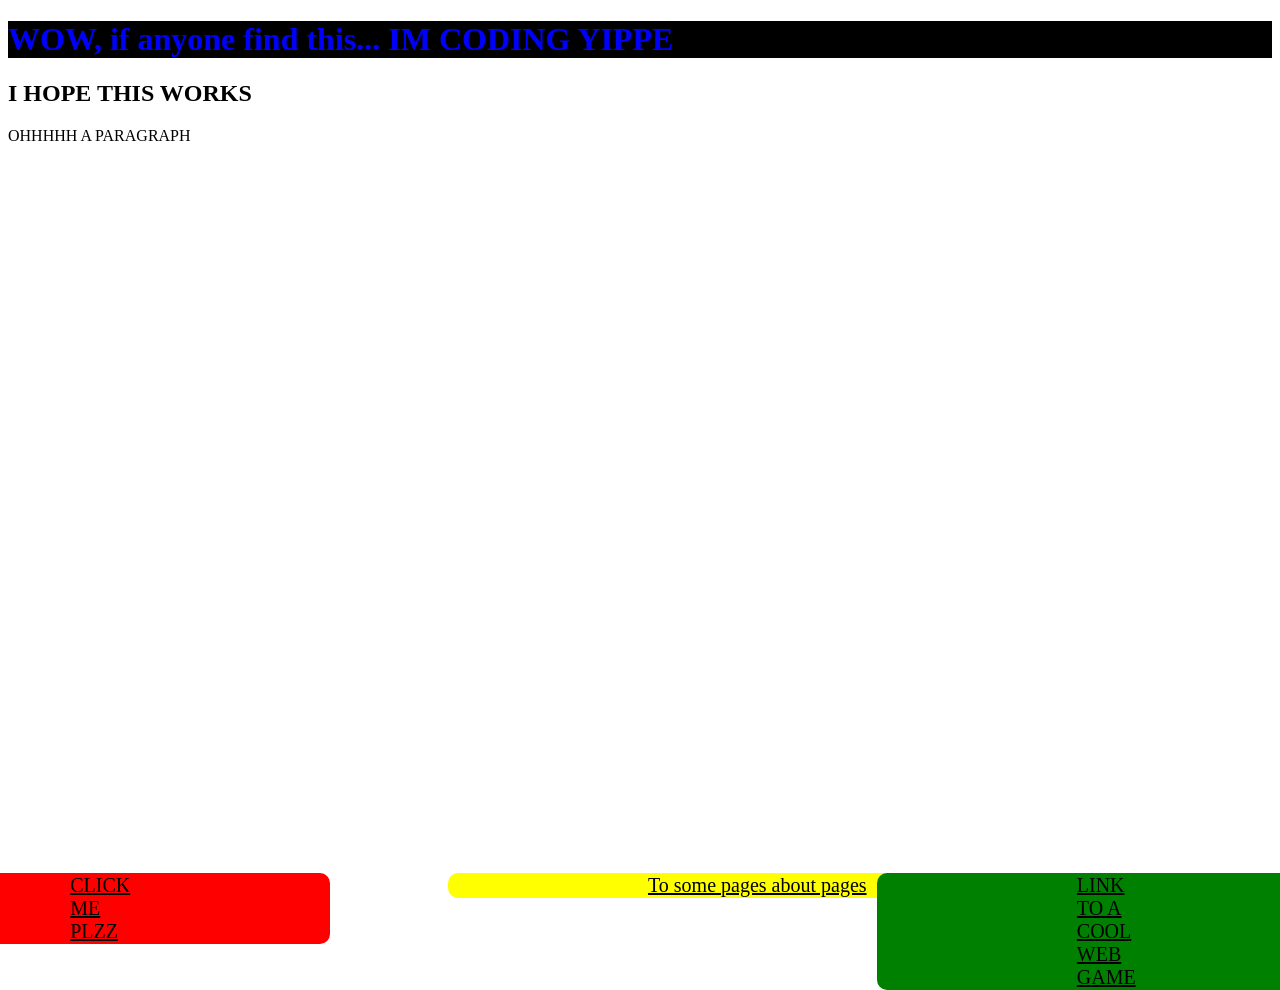
<file: index.html>
<!DOCTYPE html>
<html lang="en">
<head>
    <meta charset="UTF-8">
    <meta name="viewport" content="width=device-width, initial-scale=1.0">
    <title>A CODING NOOB</title>
    <link rel="stylesheet" href="style2.css"/>
</head>
<body>
    <h1 class="text">WOW, if anyone find this... IM CODING YIPPE </h1>
    <h2> I HOPE THIS WORKS </h2> 
    <p> OHHHHH A PARAGRAPH  </p>
    <div>
        <a class="button1" href="Update's.html"> CLICK ME PLZZ</a>
        
        
    </div>
    <div>
        <a class="link" href="some-pages/about.html">To some pages about pages</a>
    </div>
    <div>
        <a class="web-game"href="https://poki.com/en/g/ragdoll-hit"> LINK TO A COOL WEB GAME</a>
        
    
    </div>    
</body>

</body>
</html>
</file>
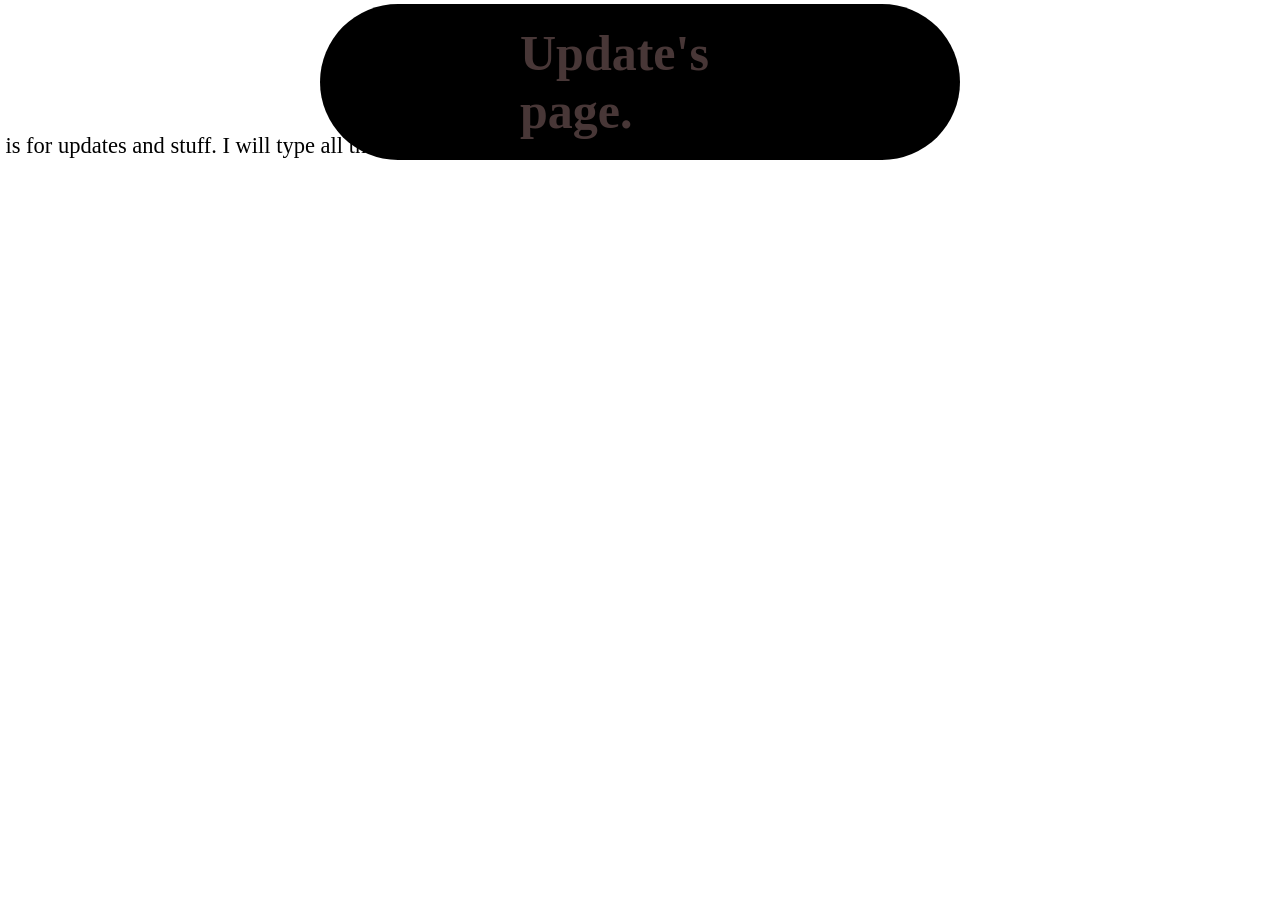
<file: Update's.html>
<!DOCTYPE html>
<html lang="en">
<head>
    <meta charset="UTF-8">
    <meta name="viewport" content="width=device-width, initial-scale=1.0">
    <title>Update's</title>
    <link rel="stylesheet" href="style3.css">
</head>
<body>
    <h1 class="text2">Update's page.</h1>
    <p class="p1"> This page is for updates and stuff. I will type all the update's that happen to this website :D</p>  
                
</body>
</html>
</file>
<file: style2.css>
.text{ 
    color: blue;
    background-color: black;
    position: center;
    left: 50%;
    
}

.button1{
    background-color: red;
    color: rgb(0, 0, 0);
    font-size: 20px;
    border-radius: 10px;
    padding: 1px 200px;
    border: 10px;
    cursor: pointer;
    position: absolute;
    top: 97%;
    right: 74.2%;
       
}

.web-game{
    background-color: green;
    color: rgb(0, 0, 0);
    font-size: 20px;
    border-radius: 10px;
    padding: 1px 200px; 
    border: 10px; 
    cursor: pointer;
    position: absolute;
    top: 97%;
    left: 68.5%;


}

.link{
    background-color: yellow;
    color: rgb(0, 0, 0);
    font-size: 20px;
    border-radius: 10px;
    padding: 1px 200px; 
    border: 10px; 
    cursor: pointer;
    position: absolute;
    top: 97%;
    left: 35%;
}
</file>
<file: style3.css>
.text2{
    color: rgb(72, 55, 55);
    background-color: black;
    font-size: 50px;
    position: absolute;
    top: -30px;
    left: 50%;
    transform: translateX(-50%);
    border-radius: 100px;
    padding: 20px 200px;
    border: 10px;
}


.p1{
    font-size: 22.5px;
    position: absolute;
    top: 110px;
    left: 25%;
    transform: translateX(-50%);
}


body {
  background-image: url('');
  background-repeat: no-repeat;
  background-size: 100%;
}
</file>
